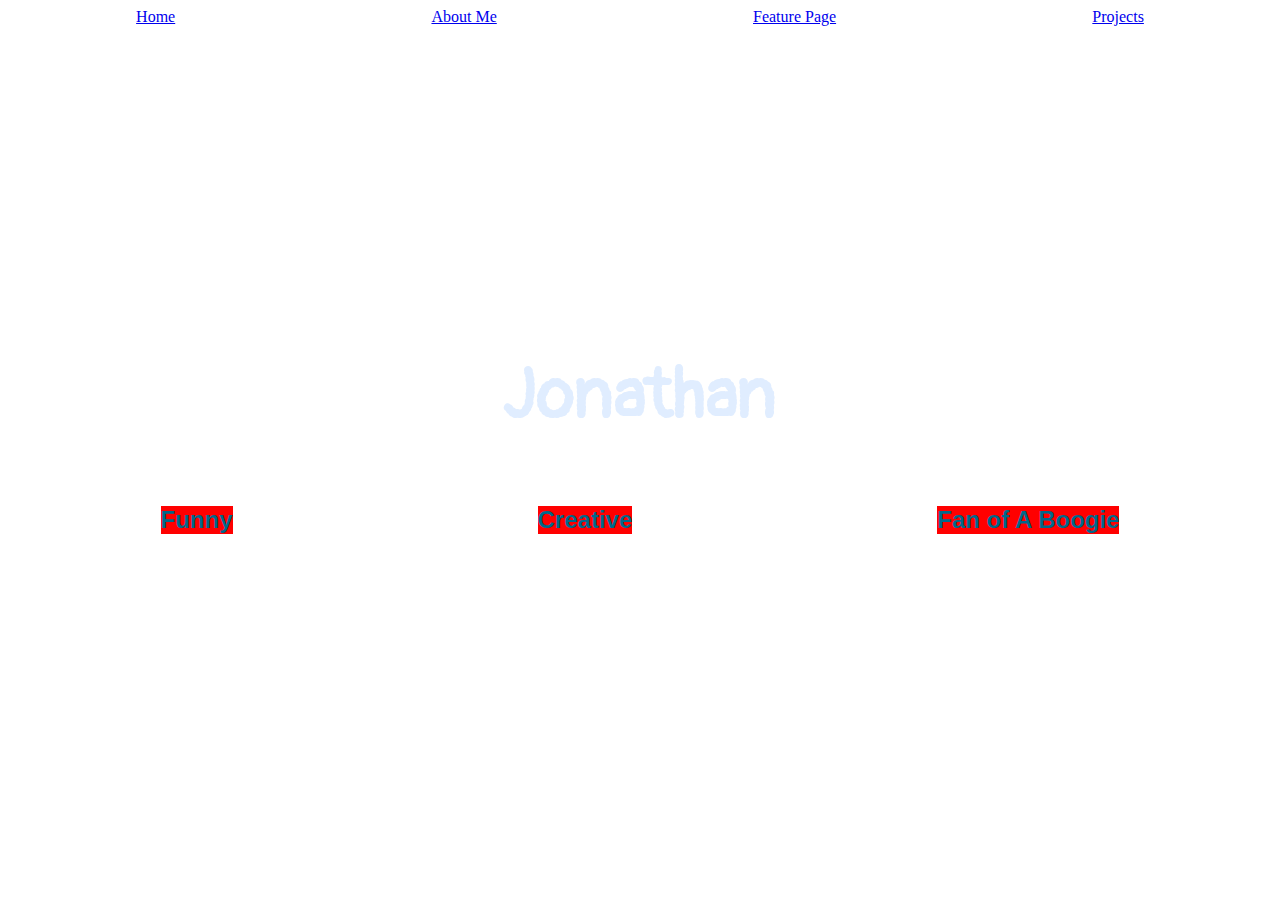
<file: index.html>
<!DOCTYPE html>
<html>
  <head>
    <title>Your Name</title>
    <link rel="stylesheet" type="text/css" href = "style.css">
   <link href="https://fonts.googleapis.com/css?family=Gothic+A1|Open+Sans|Pangolin" rel="stylesheet">
  </head>                                                    
  <body>
    <div class="navbar">
      <a href="index.html">Home</a>
    <a href="#aboutme.html">About Me</a>
    <a href="feature.html">Feature Page</a>
    <a href="projects.html">Projects</a>
    </div>
    <div id="banner">
       <h1>Jonathan </h1>
     </div>
     <div id="heading">
      <h2>Funny</h2>
      <h2>Creative</h2>
      <h2>Fan of A Boogie</h2>
     </div>
 
</body>
</html>
</file>
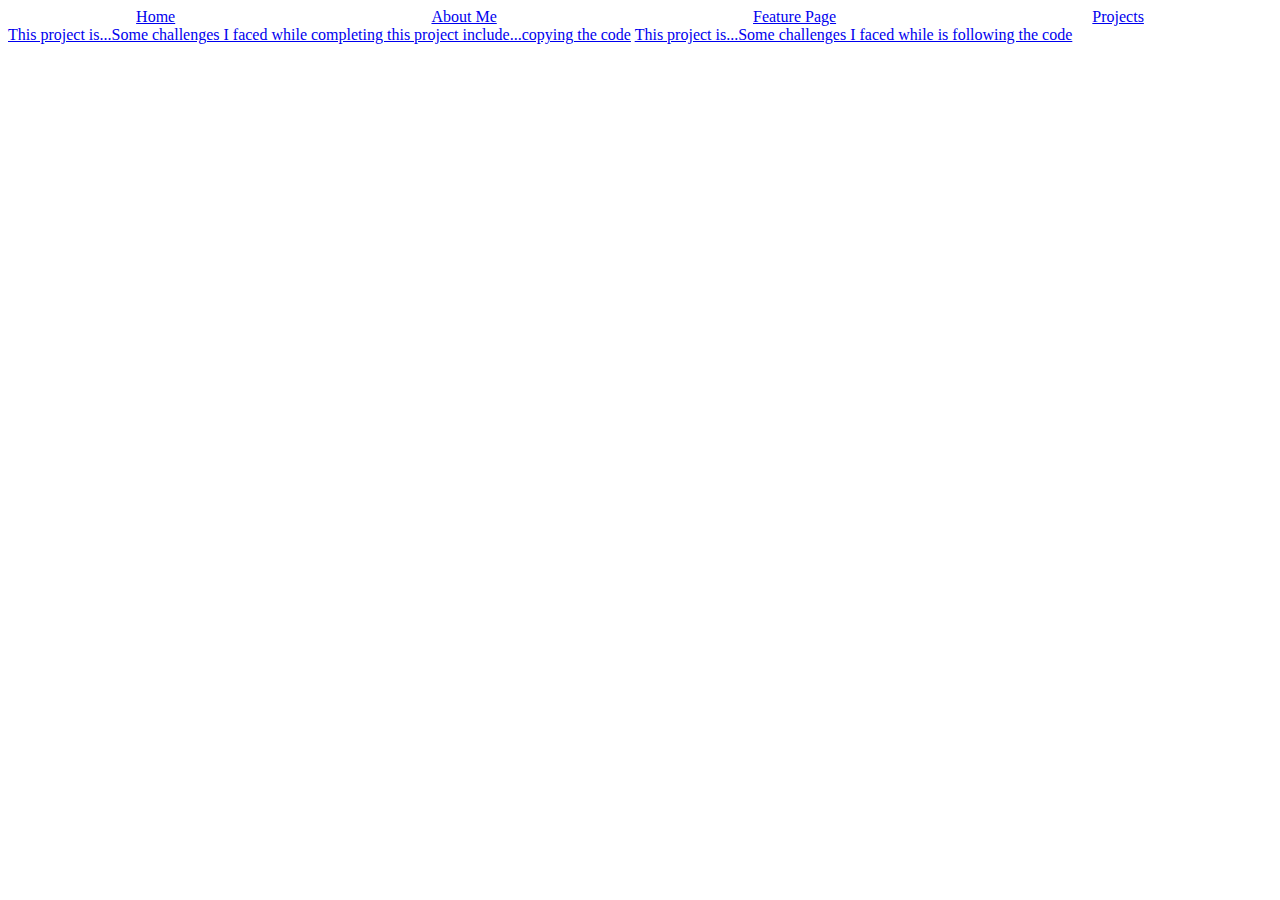
<file: featurepage.html>
<!DOCTYPE html>
<html>
  <head>
    <title>Your Name</title>
    <link rel="stylesheet" type="text/css" href = "style.css">
   <link href="https://fonts.googleapis.com/css?family=Gothic+A1|Open+Sans|Pangolin" rel="stylesheet">
  </head>                                                    
  <body>
    <div class="navbar">
      <a href="index.html">Home</a>
    <a href="#aboutme.html">About Me</a>
    <a href="feature.html">Feature Page</a>
    <a href="projects.html">Projects</a>
    </div>
    <div class="project-container">
      <span><a href="https://scratch.mit.edu/projects/181638989/"
target=" blank">This project is...Some challenges I faced while
completing this project include...copying the code</a></span>
      <span><a href="https://scratch.mit.edu/projects/1818638989/"
target= "blank">This project is...Some challenges I faced while
is following the code</a>
    </div>
</file>
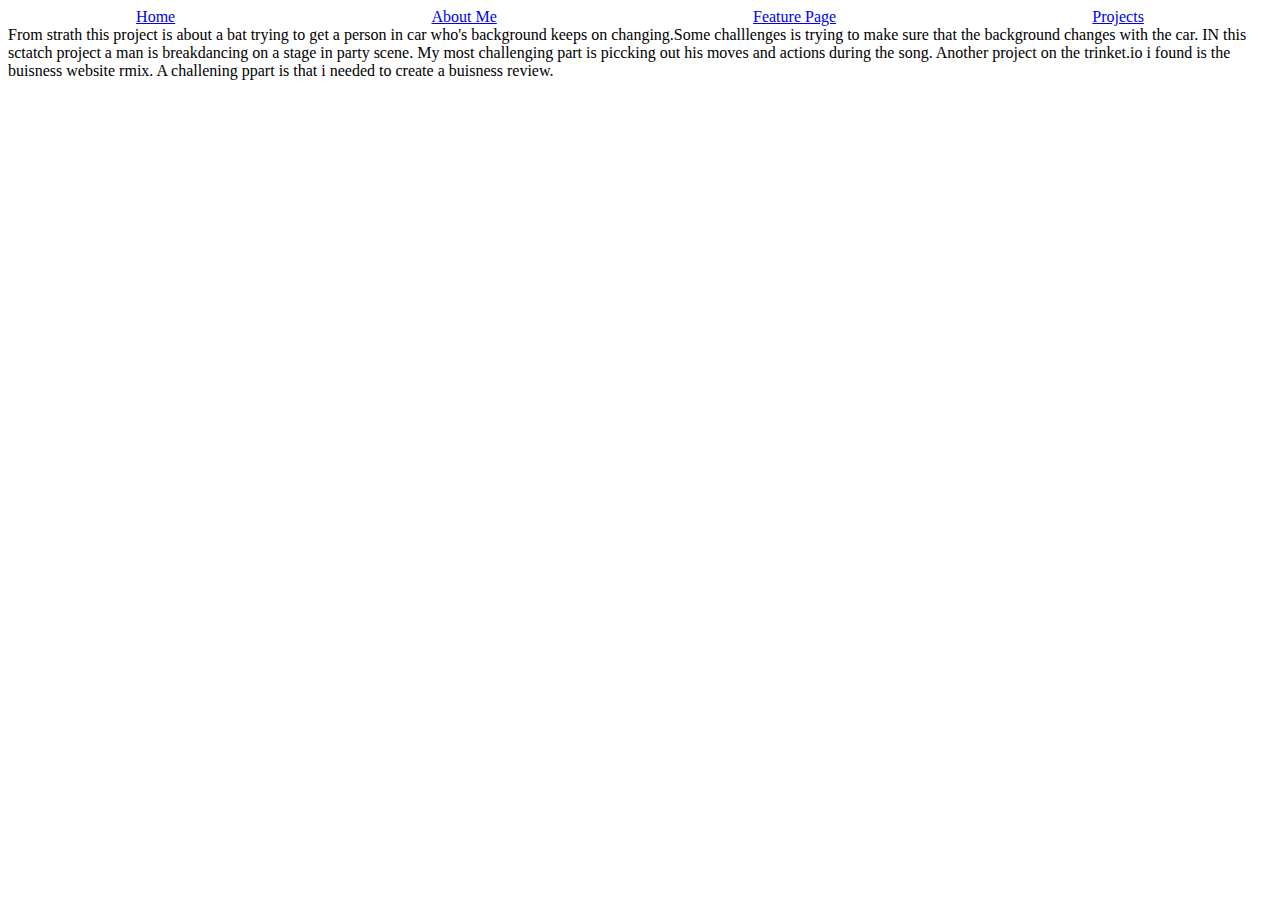
<file: projects.html>
<!DOCTYPE html>
<html>
  <head>
    <title>Your Name</title>
    <link rel="stylesheet" type="text/css" href = "style.css">
    <link href="https://fonts.googleapis.com/css?family=Gothic+A1|Open+Sans|Pangolin" rel="stylesheet">
  </head>
  <body>
    <div class="navbar">
      <a href="index.html">Home</a>
    <a href="#aboutme.html">About Me</a>
    <a href="feature.html">Feature Page</a>
    <a href="projects.html">Projects</a>
    </div>
    <div class="project-container">
       <span>From strath this project is about a bat trying to get a person in car 
       who's background keeps on changing.Some challlenges is trying
      to make sure that the background changes with the car. </span>
      <span> IN this sctatch project a man is breakdancing on a stage 
      in party scene. My most challenging part is piccking out his moves
      and actions during the song.</span>
      <span>Another project on the trinket.io i found is the buisness
      website rmix. A challening ppart is that i needed to create a 
      buisness review.</span>
      
      
      
      
      
      
      
      
      
    </div>
</file>
<file: style.css>
html{
  height:100%;
  background-image:
url('https://images.pexels.com/photos/994605/pexels-photo-994605.jpeg?auto=compress&cs=tinysrgb&dpr=2&h=650&w=940');
background-size:cover;
}

#banner{
  padding-top:22%;
  font-family:'Pangolin',cursive;
  font-size:35px;
  display:flex;
  justify-content:center;
  color:#e0edff;
}

#heading{
  height:100%;
  font-family:'Open Sans Condensed', sans-serif;
  display:flex;
  justify-content:space-around;
  color:#00688b;
}

h2 {
  background: red;
}
.navbar {
  display: flex;
  justify-content:space-around;
</file>
